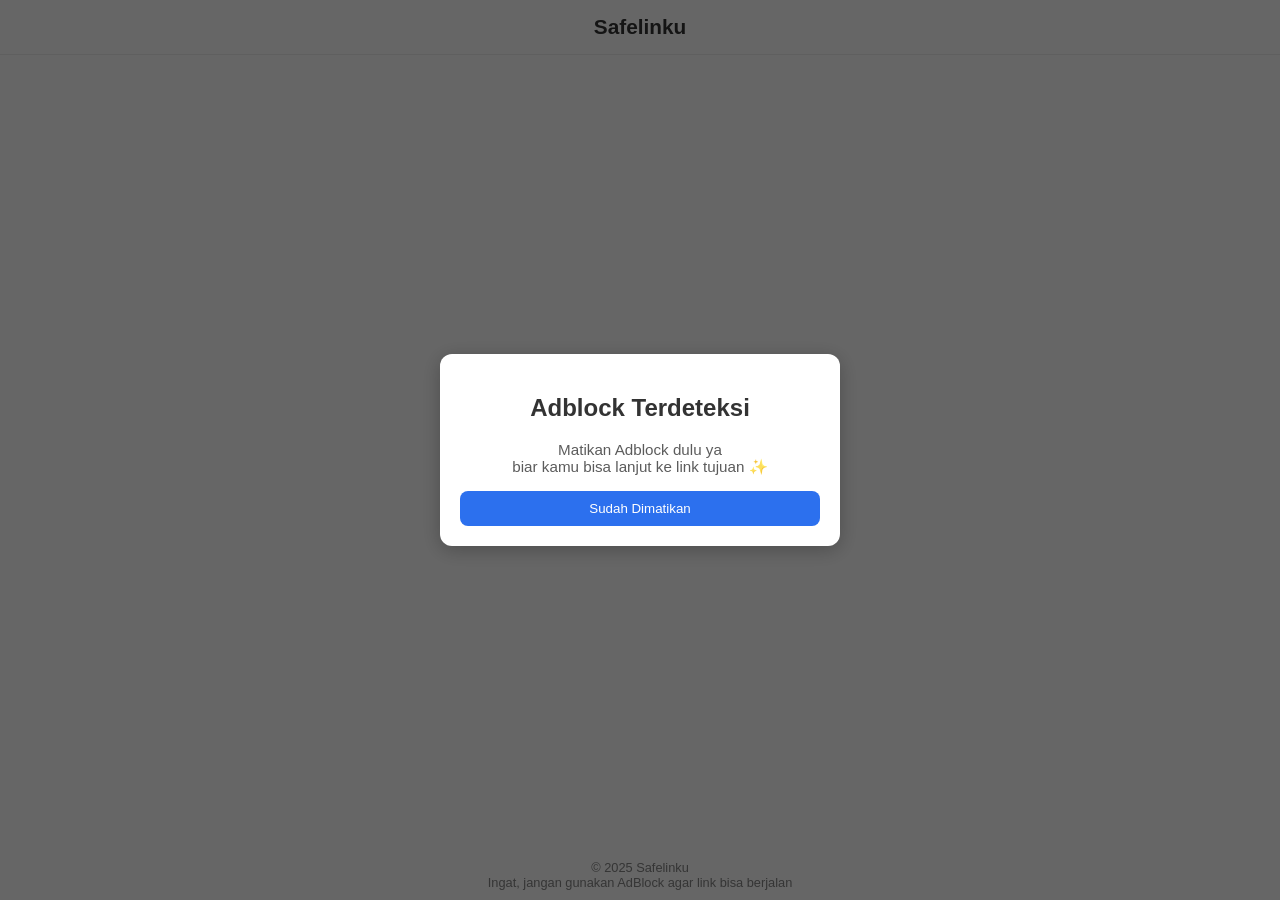
<file: templates/ad.html>
<!DOCTYPE html>
<html lang="id">

<head>
  <meta charset="UTF-8" />
  <meta name="viewport" content="width=device-width, initial-scale=1.0" />
  <meta name="robots" content="noindex,nofollow" />
  <meta name="description" content="Gunakan Safelinku untuk melindungi tautanmu. Aman, cepat, dan penuh sentuhan manis.">
  <title>Safelinku | Menuju Link Tujuan</title>
  <link rel="icon" href="/static/logo.png" type="image/png" />
  <link rel="canonical" href="https://safelinku.site/" />

  <!-- Meta Sosial -->
  <meta property="og:type" content="website" />
  <meta property="og:title" content="Safelinku | Aman, Cepat & Penuh Kejutan" />
  <meta property="og:description" content="Lindungi tautanmu dengan sentuhan manis. Cepat, aman, dan ramah mobile." />
  <meta property="og:url" content="https://safelinku.site/" />
  <meta property="og:image" content="/static/logo.png">
  <meta property="og:image:alt" content="Ikon Safelinku" />

  <meta name="twitter:card" content="summary_large_image" />
  <meta name="twitter:title" content="Safelinku | Aman, Cepat & Penuh Kejutan" />
  <meta name="twitter:description" content="Safelinku - aman—biar perjalananmu ke link tujuan tetap lancar." />
  <meta name="twitter:image" content="/static/logo.png" />

  <style>
    body {
      margin: 0;
      font-family: 'Segoe UI', sans-serif;
      background: #ffffff;
      color: #333;
      display: flex;
      flex-direction: column;
      align-items: center;
      min-height: 100vh;
      padding: 0 15px;
      box-sizing: border-box;
    }

    header {
      padding: 15px;
      font-size: 1.3rem;
      font-weight: bold;
      text-align: center;
      border-bottom: 1px solid #eee;
      width: 100%;
    }

    main {
      flex: 1;
      display: flex;
      flex-direction: column;
      align-items: center;
      justify-content: center;
      width: 100%;
      max-width: 600px;
      text-align: center;
    }

    h1 {
      font-size: 1.4rem;
      margin-bottom: 8px;
    }

    p {
      font-size: 0.95rem;
      opacity: 0.8;
      margin-bottom: 15px;
    }

    .progress-container {
      background: #eee;
      border-radius: 4px;
      overflow: hidden;
      height: 6px;
      width: 100%;
      max-width: 400px;
      margin-bottom: 20px;
    }

    .progress-bar {
      background: linear-gradient(90deg, #2c4fee, #00ccff);
      height: 100%;
      width: 0%;
      transition: width 0.1s linear;
    }

    .continue-btn {
      padding: 10px 20px;
      font-size: 1rem;
      background: #bbb;
      color: white;
      border: none;
      border-radius: 6px;
      cursor: not-allowed;
      opacity: 0.7;
      width: 100%;
      max-width: 250px;
    }

    .continue-btn.active {
      background: #2c70ee;
      cursor: pointer;
      opacity: 1;
      animation: fadeIn 0.4s ease;
    }

    .continue-btn.active:hover {
      background: #2c70ee;
    }

    @keyframes fadeIn {
      from {
        opacity: 0;
        transform: scale(0.95);
      }

      to {
        opacity: 1;
        transform: scale(1);
      }
    }

    footer {
      padding: 10px;
      font-size: 0.8rem;
      opacity: 0.6;
      text-align: center;
    }

    /* Exit Popup */
    #exit-popup,
    #adblock-popup {
      display: none;
      position: fixed;
      top: 0;
      left: 0;
      width: 100%;
      height: 100%;
      background: rgba(0, 0, 0, 0.6);
      justify-content: center;
      align-items: center;
      z-index: 9999;
      padding: 15px;
      box-sizing: border-box;
    }

    #exit-popup>div,
    #adblock-popup>div {
      background: white;
      padding: 20px;
      border-radius: 12px;
      max-width: 360px;
      width: 100%;
      text-align: center;
      box-shadow: 0 4px 20px rgba(0, 0, 0, 0.25);
      animation: popupFade 0.3s ease;
    }

    #stay-btn,
    #adblock-popup button {
      padding: 10px 15px;
      border: none;
      border-radius: 8px;
      color: white;
      cursor: pointer;
      width: 100%;
    }

    #stay-btn {
      background: #2c70ee;
    }

    #adblock-popup button {
      background: #2c70ee;
    }

    #adblock-popup button:hover {
      background: #2c70ee;
    }

    @keyframes popupFade {
      from {
        opacity: 0;
        transform: scale(0.95);
      }

      to {
        opacity: 1;
        transform: scale(1);
      }
    }

    @media (max-width: 480px) {
      h1 {
        font-size: 1.2rem;
      }

      p {
        font-size: 0.9rem;
      }

      .continue-btn {
        font-size: 0.9rem;
        padding: 8px 15px;
      }
    }
  </style>
</head>

<body>
  <header>Safelinku</header>

  <main>
    <h1>Harap Tunggu Sebentar...</h1>
    <p>Safelinku sedang menyiapkan halaman tujuanmu</p>

    <div class="progress-container">
      <div class="progress-bar"></div>
    </div>

    <button id="continueBtn" class="continue-btn" disabled>
      Lanjutkan (15)
    </button>

    <div style="margin-top: 30px; width: 100%; text-align: center;">
      <div id="iklan-slot" style="width: 100%; overflow-x: auto;">
        <script async data-cfasync="false"
          src="//pl27420523.profitableratecpm.com/c9199a7c30b6128ca4b29eed8a267391/invoke.js"></script>
        <div id="container-c9199a7c30b6128ca4b29eed8a267391"></div>
      </div>
    </div>
  </main>

  <div id="exit-popup">
    <div>
      <h2>Link Sedang Diproses ⏳</h2>
      <p>Jangan tutup halaman ini dulu,<br> proses menuju link tujuan sedang berjalan 💡</p>
      <button id="stay-btn">Oke, saya tunggu</button>
    </div>
  </div>

  <div id="adblock-popup">
    <div>
      <h2>Adblock Terdeteksi</h2>
      <p>Matikan Adblock dulu ya<br>biar kamu bisa lanjut ke link tujuan ✨</p>
      <button onclick="location.reload()">Sudah Dimatikan</button>
    </div>
  </div>

  <footer>© 2025 Safelinku<br>Ingat, jangan gunakan AdBlock agar link bisa berjalan</footer>

  <noscript>
    <p style="color:red;text-align:center;margin-top:20px;">
      Aktifkan JavaScript dulu ya, agar link tujuan bisa terbuka ✨
    </p>
  </noscript>

  <script defer src="https://al5sm.com/tag.min.js" data-zone="10127605"></script>
  <script defer src="//pl27422638.profitableratecpm.com/ee/d6/9d/eed69d1ac3ed05060d213ad35df306b0.js"></script>

  <script defer>
    document.addEventListener("DOMContentLoaded", () => {
      const btn = document.getElementById("continueBtn");
      const progress = document.querySelector(".progress-bar");
      let countdown = 15;
      const startTime = Date.now();

      const timer = setInterval(() => {
        const elapsed = Date.now() - startTime;
        const remaining = Math.max(0, countdown - elapsed / 1000);

        btn.textContent = `Lanjutkan (${Math.ceil(remaining)})`;
        progress.style.width = `${((countdown - remaining) / countdown) * 100}%`;

        if (remaining <= 0) {
          clearInterval(timer);
          btn.textContent = "Lanjutkan Sekarang";
          btn.disabled = false;
          btn.classList.add("active");
          btn.onclick = () => window.location.href = "{{ original_url }}";
        }
      }, 100);

      // Exit popup
      let popupShown = false;
      document.addEventListener("mouseout", e => {
        if (e.clientY < 10 && !popupShown) {
          document.getElementById("exit-popup").style.display = "flex";
          popupShown = true;
        }
      });
      document.getElementById("stay-btn").addEventListener("click", () => {
        document.getElementById("exit-popup").style.display = "none";
      });

      // Adblock check
      const testScript = document.createElement("script");
      testScript.src = "https://pagead2.googlesyndication.com/pagead/js/adsbygoogle.js";
      testScript.onload = () => { };
      testScript.onerror = () => {
        document.getElementById("adblock-popup").style.display = "flex";
        btn.disabled = true;
        btn.classList.remove("active");
        btn.textContent = "Matikan Adblock dulu";
        document.body.style.overflow = "hidden";
      };
      document.body.appendChild(testScript);
    });
  </script>
</body>

</html>
</file>
